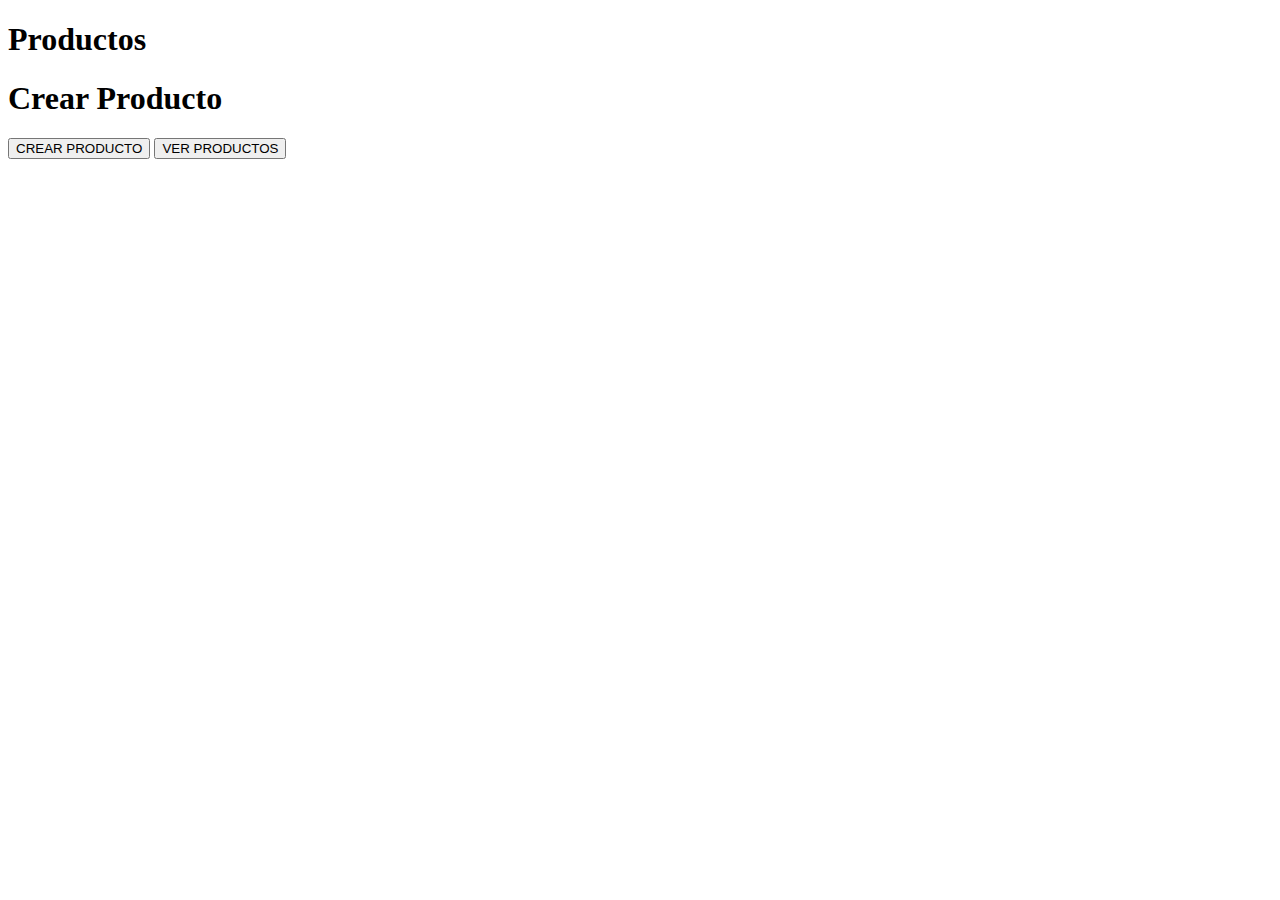
<file: src/main/webapp/index.html>
<!DOCTYPE html>
<html>
    <head>
        <title>Start Page</title>
        <meta http-equiv="Content-Type" content="text/html; charset=UTF-8">
    </head>
    <body>
        <h1>Productos</h1>
        <h1>Crear Producto</h1>
        <button onclick="location.href= 'abm/producto/crearProducto.html'" type="button"  >CREAR PRODUCTO</button>
        <button onclick="location.href= 'abm/producto/verProductos.jsp'" type="button"  >VER PRODUCTOS</button>
    </body>
</html>
</file>
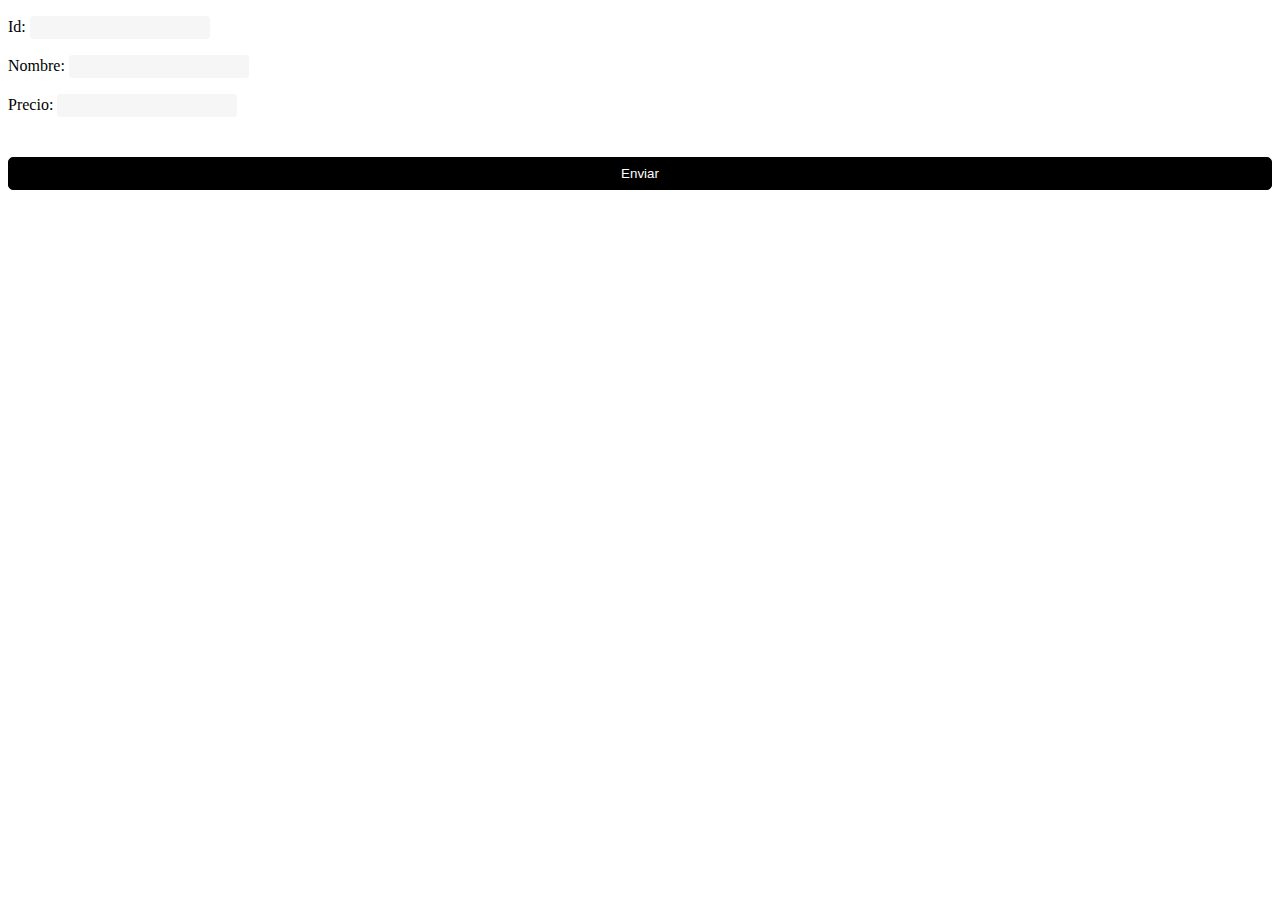
<file: src/main/webapp/crearProducto.html>
<!DOCTYPE html>
<!--
To change this license header, choose License Headers in Project Properties.
To change this template file, choose Tools | Templates
and open the template in the editor.
-->
<html>
    <head>
        <title>CREAR PRODUCTO</title>
        <meta charset="UTF-8">
        <meta name="viewport" content="width=device-width, initial-scale=1.0">
        <script src="js/funciones.js"></script>
        <link rel="stylesheet" type="text/css" href="cs/estilos.css">
    </head>
    <body>
        <div id="formulario">
            <form name="elForm1" action="crearProducto.jsp" onsubmit="return validacion()" method="post" >
                Id:
                <input type="text" name="id">
                <br/>
                Nombre:
                <input type="text"  id="campo" name="nombre">
                <br/>
                Precio:
                <input type="text" name="precio">
                <br/>
                <p><input type="submit" value="Enviar"></p>
            </form>
        </div>

    </body>
</html>
</file>
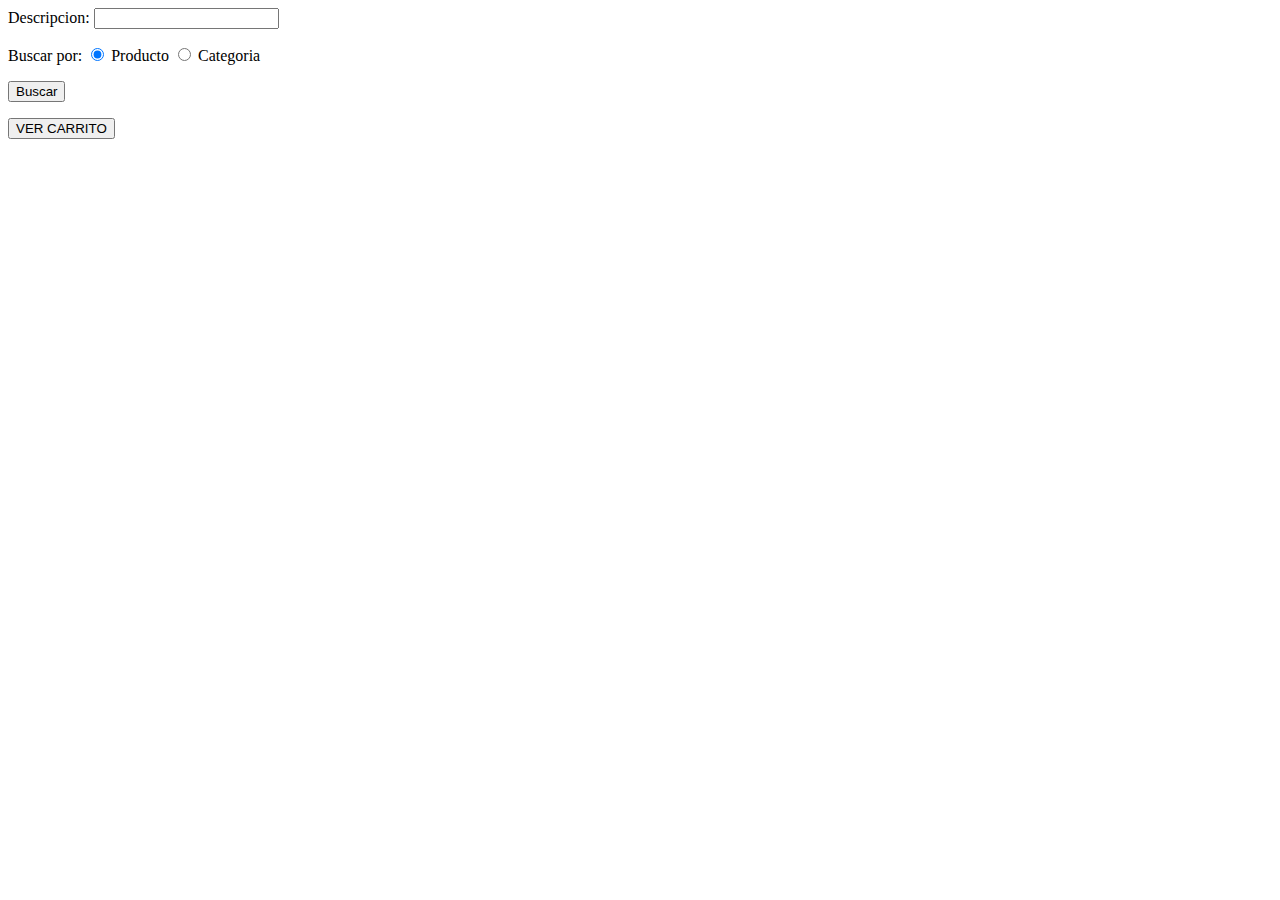
<file: src/main/webapp/compras/buscadorProductos.html>
<!DOCTYPE html>
<!--
To change this license header, choose License Headers in Project Properties.
To change this template file, choose Tools | Templates
and open the template in the editor.
-->
<html>
    <head>
        <title>TODO supply a title</title>
        <meta charset="UTF-8">
        <script src="js/funciones.js"></script>
        <meta name="viewport" content="width=device-width, initial-scale=1.0">
    </head>
    <body>
        <form name="elForm1" action="buscadorProductos.jsp" onsubmit="return validacion()" method="post" >
            Descripcion:
            <input type="text" name="descripcion">
            <br/>
            <p>Buscar por:
                <input type="radio" name="value" value="producto" checked> Producto
                <input type="radio" name="value" value="categoria"> Categoria
                <br/>
            <p><input type="submit" value="Buscar"></p>

        </form>
        <button onclick="location.href= 'carrito.jsp'" type="button"  >VER CARRITO</button>    
    </body>
</html>
</file>
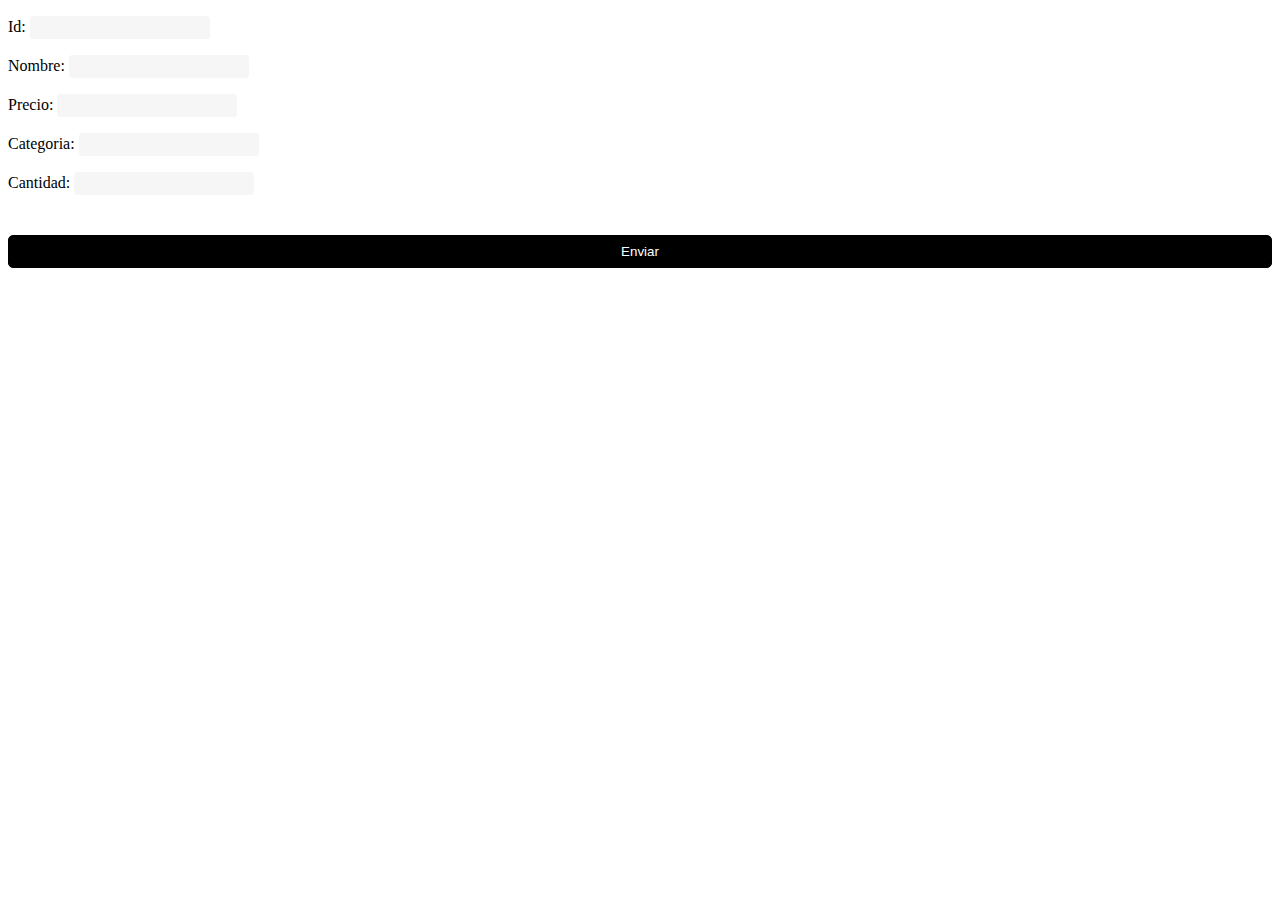
<file: src/main/webapp/abm/producto/crearProducto.html>
<!DOCTYPE html>
<!--
To change this license header, choose License Headers in Project Properties.
To change this template file, choose Tools | Templates
and open the template in the editor.
-->
<html>
    <head>
        <title>CREAR PRODUCTO</title>
        <meta charset="UTF-8">
        <meta name="viewport" content="width=device-width, initial-scale=1.0">
        <script src="js/funciones.js"></script>
        <link rel="stylesheet" type="text/css" href="cs/estilos.css">
    </head>
    <body>
        <div id="formulario">
            <form name="elForm1" action="crearProducto.jsp" onsubmit="return validacion()" method="post" >
                Id:
                <input type="text" name="id">
                <br/>
                Nombre:
                <input type="text"  id="campo" name="nombre">
                <br/>
                Precio:
                <input type="text" name="precio">
                <br/>
                Categoria:
                <input type="text" name="categoria">
                <br/>
                Cantidad:
                <input type="text" name="cantidad">
                <br/>
                <p><input type="submit" value="Enviar"></p>
            </form>
        </div>

    </body>
</html>
</file>
<file: src/main/webapp/cs/estilos.css>
*{box-sizing:border-box;}

formulario{
    width:300px;
    padding:16px;
    border-radius:10px;
    margin:auto;
    background-color:#ccc;
}

form label{
    width:72px;
    font-weight:bold;
    display:inline-block;
}

form input[type="text"],
form input[type="email"]{
    width:180px;
    padding:3px 10px;
    border:1px solid #f6f6f6;
    border-radius:3px;
    background-color:#f6f6f6;
    margin:8px 0;
    display:inline-block;
}

form input[type="submit"]{
    width:100%;
    padding:8px 16px;
    margin-top:32px;
    border:1px solid #000;
    border-radius:5px;
    display:block;
    color:#fff;
    background-color:#000;
} 

form input[type="submit"]:hover{
    cursor:pointer;
}

textarea{
    width:100%;
    height:100px;
    border:1px solid #f6f6f6;
    border-radius:3px;
    background-color:#f6f6f6;			
    margin:8px 0;
    /*resize: vertical | horizontal | none | both*/
    resize:none;
    display:block;
}


table {
   width: 100%;
   border: 1px solid #000;
}
th, td {
   width: 25%;
   text-align: left;
   vertical-align: top;
   border: 1px solid #000;
}
</file>
<file: src/main/webapp/abm/producto/cs/estilos.css>
*{box-sizing:border-box;}

formulario{
    width:300px;
    padding:16px;
    border-radius:10px;
    margin:auto;
    background-color:#ccc;
}

form label{
    width:72px;
    font-weight:bold;
    display:inline-block;
}

form input[type="text"],
form input[type="email"]{
    width:180px;
    padding:3px 10px;
    border:1px solid #f6f6f6;
    border-radius:3px;
    background-color:#f6f6f6;
    margin:8px 0;
    display:inline-block;
}

form input[type="submit"]{
    width:100%;
    padding:8px 16px;
    margin-top:32px;
    border:1px solid #000;
    border-radius:5px;
    display:block;
    color:#fff;
    background-color:#000;
} 

form input[type="submit"]:hover{
    cursor:pointer;
}

textarea{
    width:100%;
    height:100px;
    border:1px solid #f6f6f6;
    border-radius:3px;
    background-color:#f6f6f6;			
    margin:8px 0;
    /*resize: vertical | horizontal | none | both*/
    resize:none;
    display:block;
}


table {
   width: 100%;
   border: 1px solid #000;
}
th, td {
   width: 25%;
   text-align: left;
   vertical-align: top;
   border: 1px solid #000;
}
</file>
